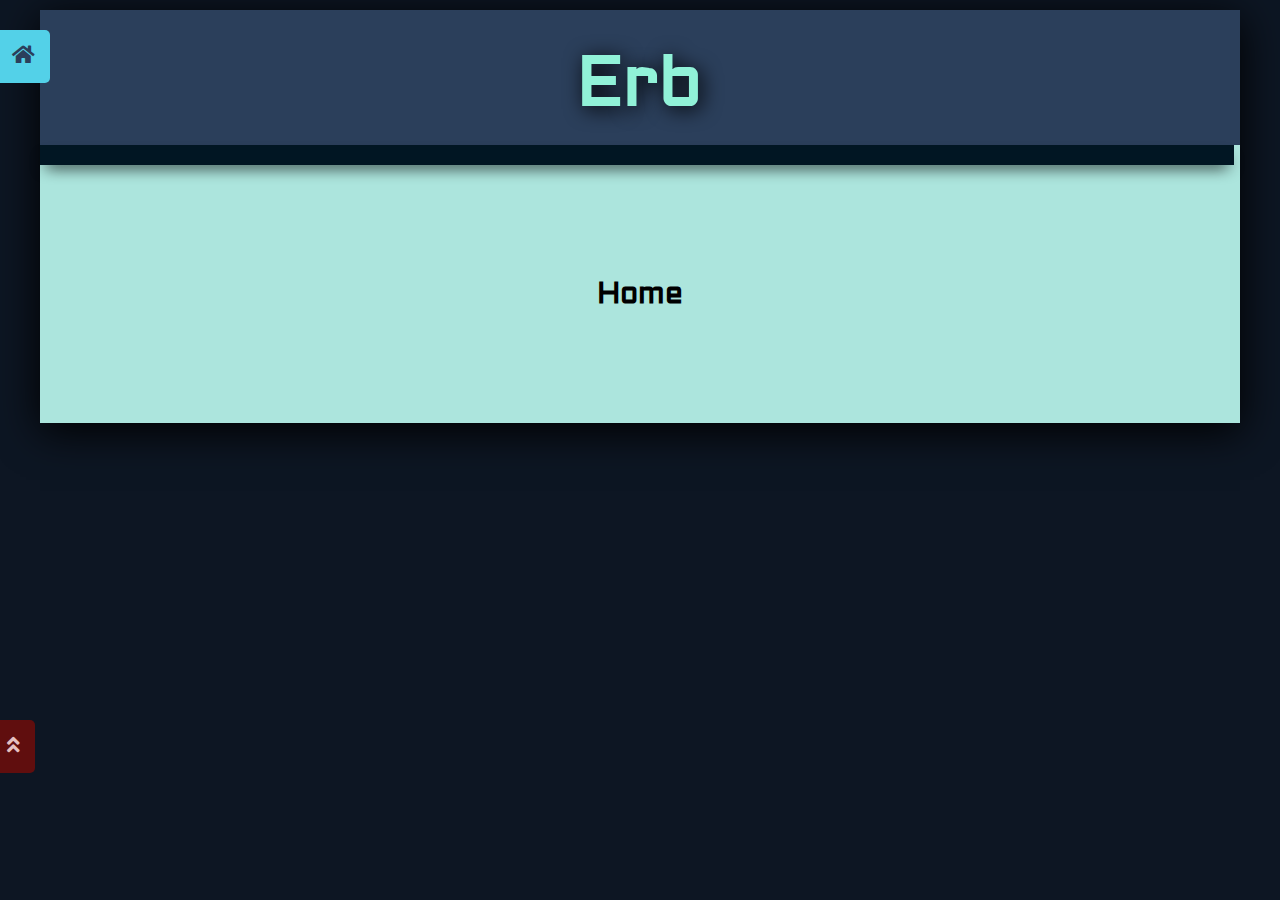
<file: index.html>
<html>
<head>
<title>Erb - Home</title>
<link rel="stylesheet" type="text/css" href="style.css">
<link rel="icon" href="files\fav.png">
<link href="https://use.fontawesome.com/releases/v5.0.8/css/all.css" rel="stylesheet">


<style>
   
    
</style>
</head>
<body bgcolor="#0d1623">


    
<div id="mySidenav" class="sidenav">
  <a href="index.html" id="home" class="sidenav active">Home
  <i class="fas fa-home notHid"></i>
  </a>
</div>

<div class="page">
    
    
    
    <h1 class="center headerT">Erb</h1>
    

    
    
    <div class="contents" style="clear:both">
    
    <div class="header">
    </div>
    
    
    <h2 class="center">Home</h2> 
       
    
    
    

    
    </div>
    

<button onclick="topFunction()" id="topBtn" title="Go to top">Top
<i class="fas fa-angle-double-up" style="float:right;"></i>
</button>

</div>

<script src="scripts.js"></script>

</body>
</html>
</file>
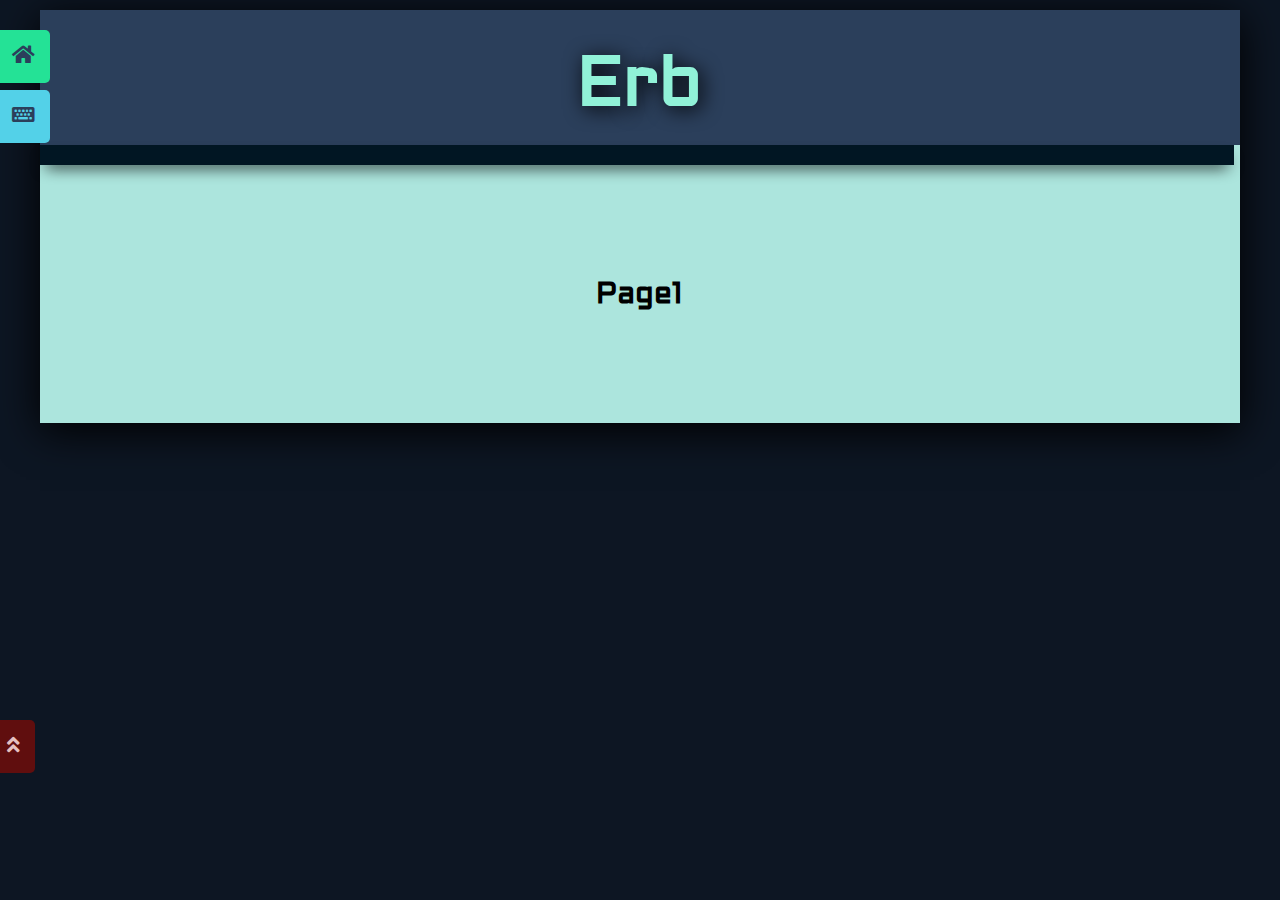
<file: page1.html>
<html>
<head>
<title>Erb - Home</title>
<link rel="stylesheet" type="text/css" href="style.css">
<link rel="icon" href="files\fav.png">
<link href="https://use.fontawesome.com/releases/v5.0.8/css/all.css" rel="stylesheet">


<style>
   
    
</style>
</head>
<body bgcolor="#0d1623">


    
<div id="mySidenav" class="sidenav">
  <a href="index.html" id="home" class="sidenav">Home
    <i class="fas fa-home notHid"></i>
    </a>
  <a href="page1.html" id="page1" class="sidenav active">Page1
    <i class="fas fa-keyboard notHid"></i>
    </a>
</div>

<div class="page">
    
    
    
    <h1 class="center headerT">Erb</h1>
    

    
    
    <div class="contents" style="clear:both">
    
    <div class="header">
    </div>
    
    
    <h2 class="center">Page1</h2> 
       
    
    
    

    
    </div>
    

<button onclick="topFunction()" id="topBtn" title="Go to top">Top
<i class="fas fa-angle-double-up" style="float:right;"></i>
</button>

</div>

<script src="scripts.js"></script>

</body>
</html>
</file>
<file: style.css>
@charset "ut-8";
@import url('https://fonts.googleapis.com/css?family=Aldrich');

.center{
    text-align:center;
}

.italic{
    font-style:italic;
}

.bold{
    font-weight:bold;
}






.page{
    position:relative;
    width:95%;
    margin:0 auto;
    background-color:#2b3f5b;
    margin-top:10px;
    box-shadow:0 8px 40px black;
}


.headerT{
    position:relative;
    top:30px;
}
.header{
    position:relative;
    width:108.5%;
    height:20px;
    z-index:1;
    top:-60;
    left:-50;
    box-shadow:0 8px 15px -6px black;
    background-color:#011623;
}

h1{
    width:100%;
    color:#91f2d8;
    font-size:70px;
    text-shadow: 3px 3px 20px black;
    font-family:Aldrich;
}

h2{
	margin:50px;
	font-size:30px;
	font-family:Aldrich;
}

p{
    font-family:Garamond;
    font-size:1.4em;
}

img{
    padding:10px;
}





.chapLinks{
	font-size:25px;
	color:#2b3f5b;
	display:block;
	padding:10px 30px;
	text-decoration:none;
}

a.chapLinks:hover{
	text-decoration:underline;
}





.contents{
    position:relative;
    margin:0 auto;
    background-color:#ace5dd; 
    padding:60px 50px;
}

::-webkit-scrollbar{
 display: none;
}






#mySidenav a {
    position: fixed; 
    left:-80px; 
    transition: 0.3s; 
    padding: 15px;
    width: 100px; 
    text-decoration: none; 
    font-size: 20px; 
    color: #24e296; 
    border-radius: 0 5px 5px 0;
    z-index:99;
    font-family:Garamond;
    
}

#mySidenav a.active{
    color:#53d1e8;
    background-color:#53d1e8;
}

#mySidenav a:hover {
    left:0;
    color:#2b3f5b;
}

.sidenav{
    background-color:#24e296;
    margin-top:10px;
}


.notHid{
    color:#2b3f5b;
    float:right;
}


#home {
    top: 20px;
}

#page1 {
    top: 80px;
}



#topBtn {
    position: fixed; 
    left:-65px; 
    transition: 0.3s; 
    padding: 15px; 
    width: 100px; 
    text-decoration: none; 
    font-size: 20px; 
    border-radius: 0 5px 5px 0;
    z-index:99;
    font-family:Garamond;
    top:80%;
    border: none;
    outline: none;
    cursor: pointer;
    background-color:#600e0e;
    color:#e5c0c0; 
}

#topBtn:hover {
  background-color: #9e1919;
}
</file>
